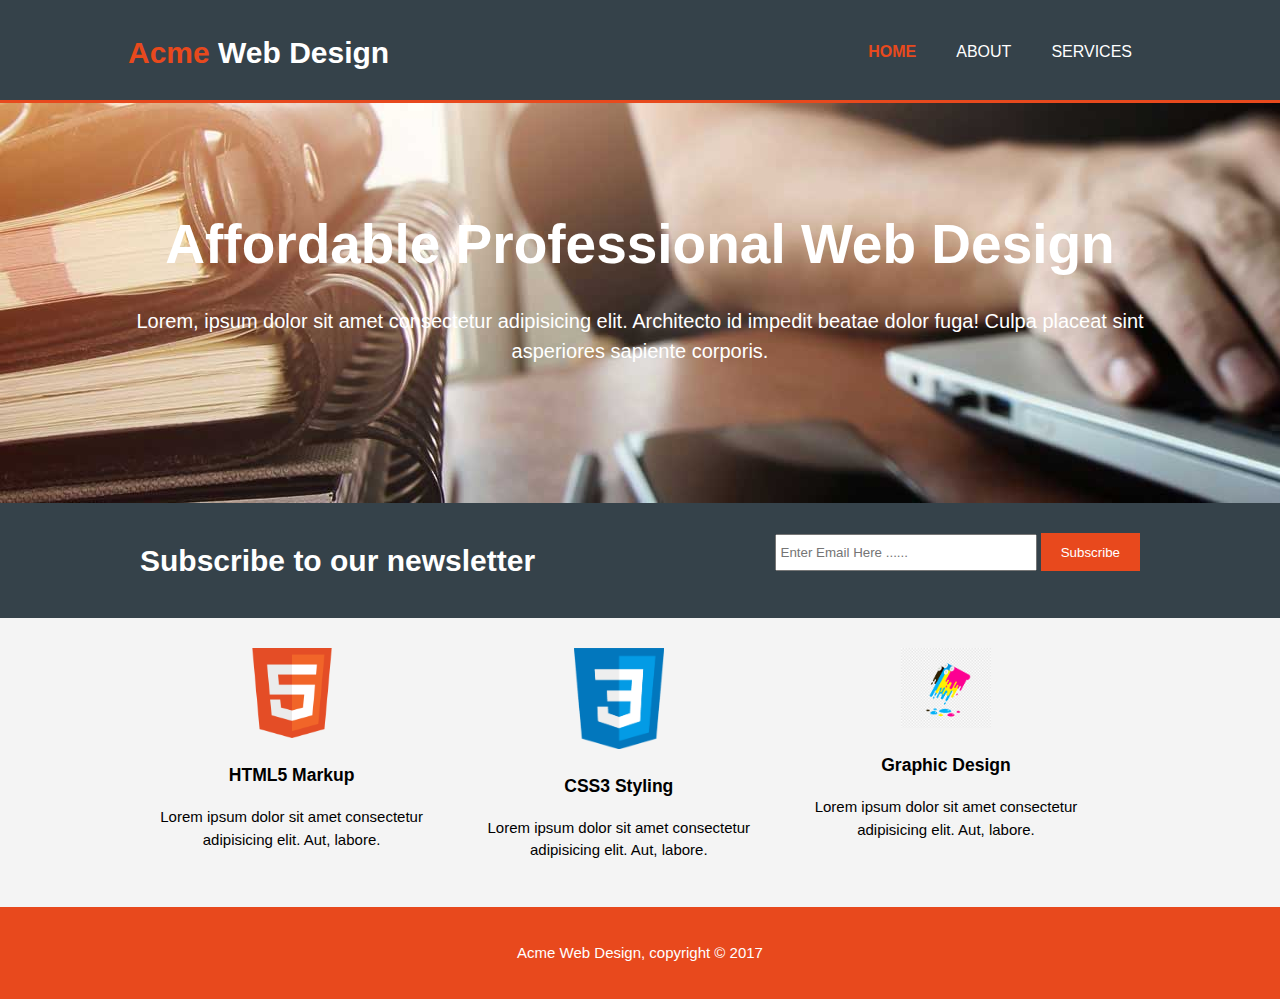
<file: index.html>
<!DOCTYPE html>
<html lang="en">
<head>
    <meta charset="UTF-8">
    <meta http-equiv="X-UA-Compatible" content="IE=edge">
    <meta name="viewport" content="width=device-width, initial-scale=1.0">
    <title>Acme Web Design | Welcome</title>
    <link rel="stylesheet" href="./css/style.css">
</head>
<body>
    <header>
        <div class="container">
            <div id="branding">
                <h1><span class="highlight">Acme</span> Web Design</h1>
            </div>
            <nav>
                <ul>
                    <li class="current"><a href="index.html">Home</a></li>
                    <li><a href="about.html">About</a></li>
                    <li><a href="services.html">Services</a></li>
                </ul>
            </nav>
        </div>
    </header>

    <section id="showcase">
        <div class="container">
            <h1>Affordable Professional Web Design</h1>
            <p>
                Lorem, ipsum dolor sit amet consectetur adipisicing elit. Architecto id impedit beatae dolor fuga! Culpa placeat sint asperiores sapiente corporis.
            </p>
        </div>
    </section>

    <section id="newsletter">
        <div class="container">
            <h1>Subscribe to our newsletter</h1>
            <form action="">
                <input type="email" placeholder="Enter Email Here ......" name="" id="">
                <button type="submit" class="button_1">Subscribe</button>
            </form>
        </div>
    </section>

    <section id="boxes">
        <div class="container">
            <div class="box">
                <img src="./img/HTML5_Badge_512.png" alt="html5 logo">
                <h3>HTML5 Markup</h3>
                <p>Lorem ipsum dolor sit amet consectetur adipisicing elit. Aut, labore.</p>
            </div>
            <div class="box">
                <img src="./img/css3logo.png" alt="css3 logo">
                <h3>CSS3 Styling</h3>
                <p>Lorem ipsum dolor sit amet consectetur adipisicing elit. Aut, labore.</p>
            </div>
            <div class="box">
                <img src="./img/graphic.png" alt="graphic logo">
                <h3>Graphic Design</h3>
                <p>Lorem ipsum dolor sit amet consectetur adipisicing elit. Aut, labore.</p>
            </div>
        </div>
    </section>

    <footer>
        <p>
            Acme Web Design, copyright &COPY; 2017
        </p>
    </footer>
</body>
</html>
</file>
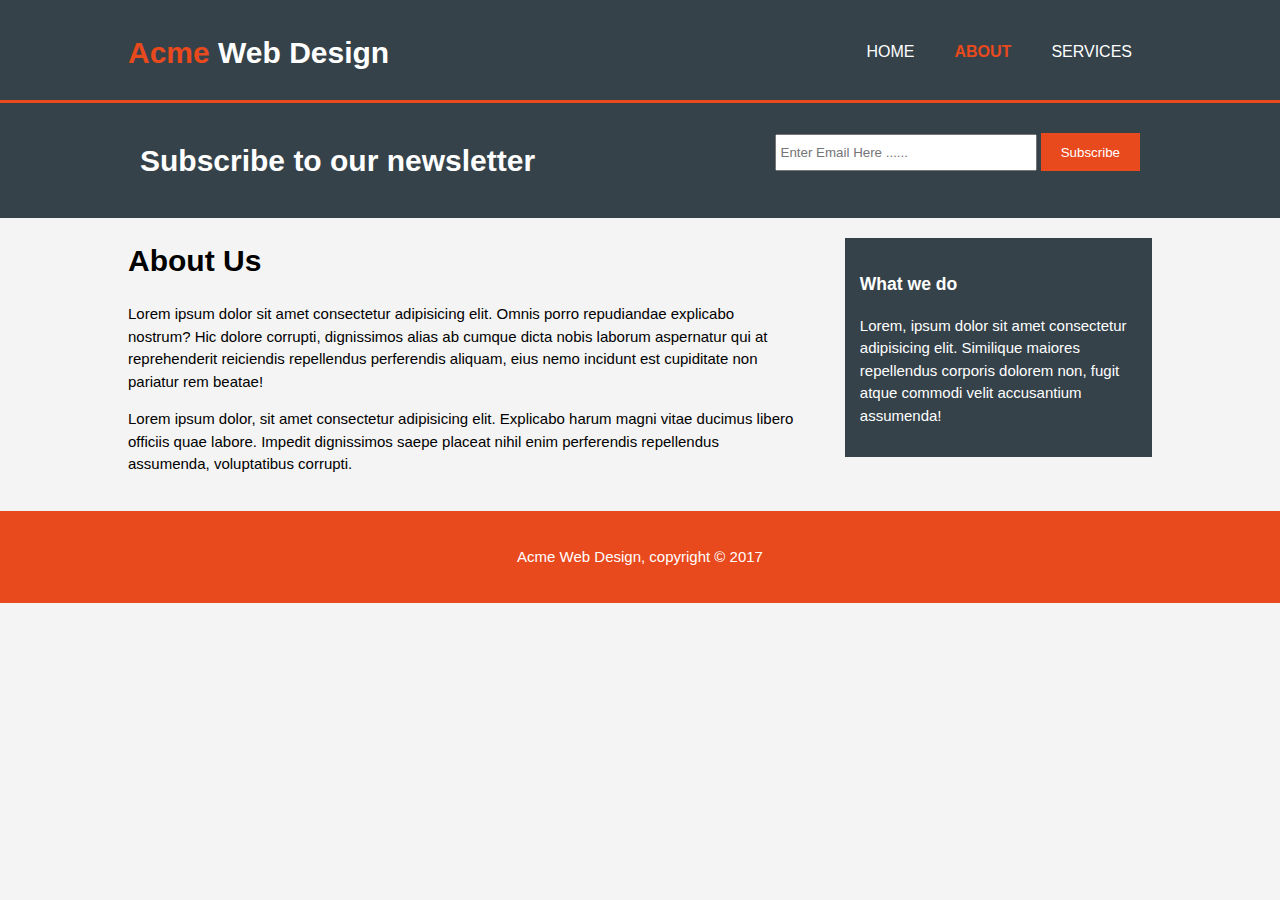
<file: about.html>
<!DOCTYPE html>
<html lang="en">
<head>
    <meta charset="UTF-8">
    <meta http-equiv="X-UA-Compatible" content="IE=edge">
    <meta name="viewport" content="width=device-width, initial-scale=1.0">
    <title>Acme Web Design | About</title>
    <link rel="stylesheet" href="./css/style.css">
</head>
<body>
    <header>
        <div class="container">
            <div id="branding">
                <h1><span class="highlight">Acme</span> Web Design</h1>
            </div>
            <nav>
                <ul>
                    <li><a href="index.html">Home</a></li>
                    <li class="current"><a href="about.html">About</a></li>
                    <li><a href="services.html">Services</a></li>
                </ul>
            </nav>
        </div>
    </header>

    <section id="newsletter">
        <div class="container">
            <h1>Subscribe to our newsletter</h1>
            <form action="">
                <input type="email" placeholder="Enter Email Here ......" name="" id="">
                <button type="submit" class="button_1">Subscribe</button>
            </form>
        </div>
    </section>

    <section id="main">
        <div class="container">
           <article id="main-col">
               <h1 class="page-title">About Us</h1>
               <p>
                   Lorem ipsum dolor sit amet consectetur adipisicing elit. Omnis porro repudiandae explicabo nostrum? Hic dolore corrupti, dignissimos alias ab cumque dicta nobis laborum aspernatur qui at reprehenderit reiciendis repellendus perferendis aliquam, eius nemo incidunt est cupiditate non pariatur rem beatae!
               </p>
               <p>
                   Lorem ipsum dolor, sit amet consectetur adipisicing elit. Explicabo harum magni vitae ducimus libero officiis quae labore. Impedit dignissimos saepe placeat nihil enim perferendis repellendus assumenda, voluptatibus corrupti.
               </p>

           </article> 
           <aside id="side-bar">
               <div class="dark">
                <h3>What we do</h3>
                <p>
                    Lorem, ipsum dolor sit amet consectetur adipisicing elit. Similique maiores repellendus corporis dolorem non, fugit atque commodi velit accusantium assumenda!
                </p>
               </div>
           </aside>
        </div>
    </section>

    <footer>
        <p>
            Acme Web Design, copyright &COPY; 2017
        </p>
    </footer>
</body>
</html>
</file>
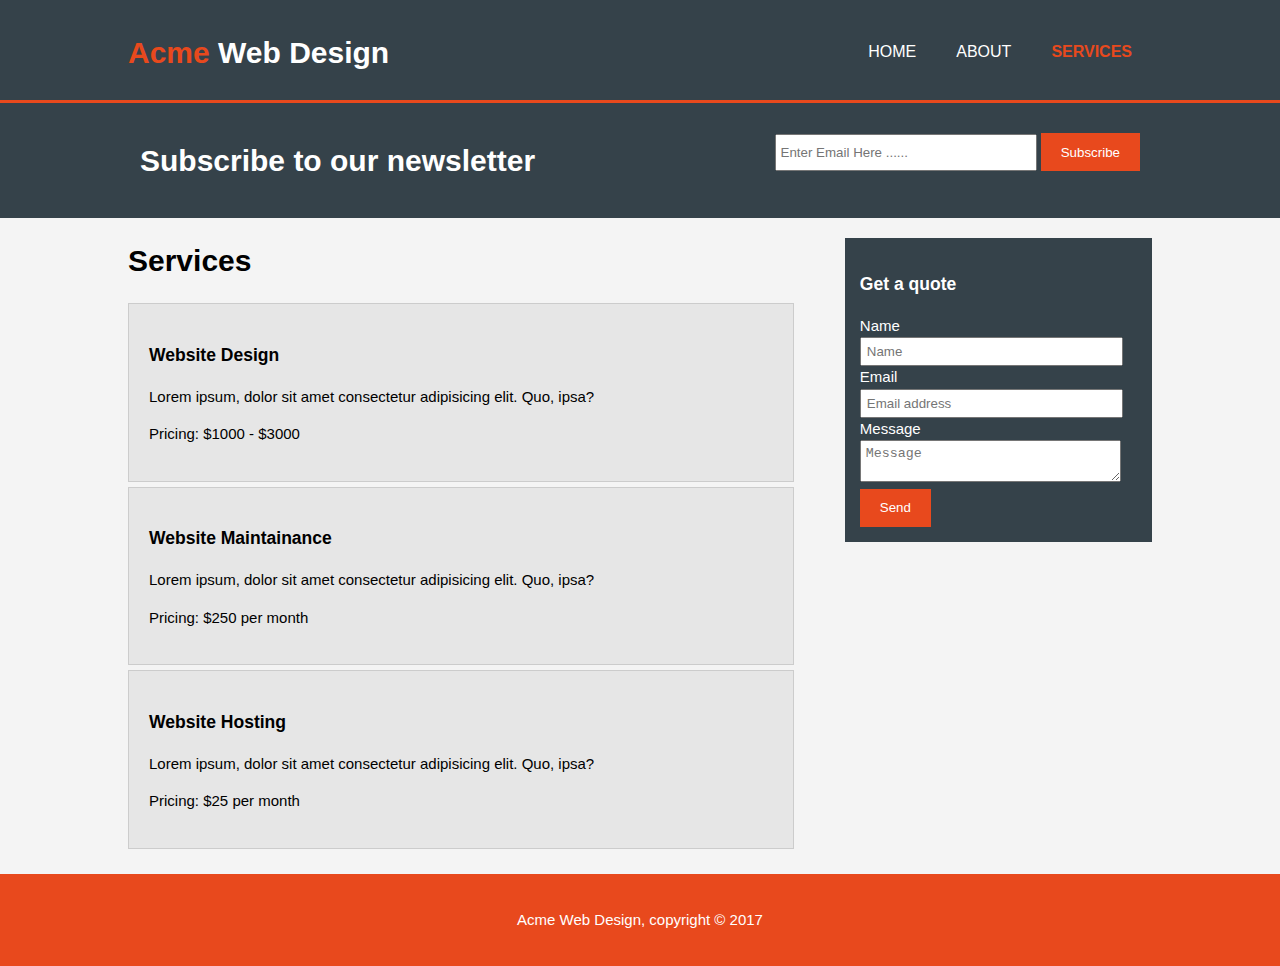
<file: services.html>
<!DOCTYPE html>
<html lang="en">

<head>
    <meta charset="UTF-8">
    <meta http-equiv="X-UA-Compatible" content="IE=edge">
    <meta name="viewport" content="width=device-width, initial-scale=1.0">
    <title>Acme Web Design | Services</title>
    <link rel="stylesheet" href="./css/style.css">
</head>

<body>
    <header>
        <div class="container">
            <div id="branding">
                <h1><span class="highlight">Acme</span> Web Design</h1>
            </div>
            <nav>
                <ul>
                    <li><a href="index.html">Home</a></li>
                    <li><a href="about.html">About</a></li>
                    <li class="current"><a href="services.html">Services</a></li>
                </ul>
            </nav>
        </div>
    </header>

    <section id="newsletter">
        <div class="container">
            <h1>Subscribe to our newsletter</h1>
            <form action="">
                <input type="email" placeholder="Enter Email Here ......" name="" id="">
                <button type="submit" class="button_1">Subscribe</button>
            </form>
        </div>
    </section>

    <section id="main">
        <div class="container">
            <article id="main-col">
                <h1 class="page-title">Services</h1>
                <ul id="services">
                    <li>
                        <h3>Website Design</h3>
                        <p>
                            Lorem ipsum, dolor sit amet consectetur adipisicing elit. Quo, ipsa?
                        </p>
                        <p>
                            Pricing: $1000 - $3000
                        </p>
                    </li>
                    <li>
                        <h3>Website Maintainance</h3>
                        <p>
                            Lorem ipsum, dolor sit amet consectetur adipisicing elit. Quo, ipsa?
                        </p>
                        <p>
                            Pricing: $250 per month
                        </p>
                    </li>
                    <li>
                        <h3>Website Hosting</h3>
                        <p>
                            Lorem ipsum, dolor sit amet consectetur adipisicing elit. Quo, ipsa?
                        </p>
                        <p>
                            Pricing: $25 per month
                        </p>
                    </li>
                </ul>

            </article>
            <aside id="side-bar">
                <div class="dark">
                    <h3>Get a quote</h3>
                    <form class="quote">
                        <div>
                            <label>Name</label><br>
                            <input type="text" placeholder="Name">
                        </div>
                        <div>
                            <label>Email</label><br>
                            <input type="email" placeholder="Email address">
                        </div>
                        <div>
                            <label>Message</label><br>
                            <textarea placeholder="Message"></textarea>
                        </div>
                        <button class="button_1" type="submit">Send</button>
                    </form>
                </div>
            </aside>
        </div>
    </section>

    <footer>
        <p>
            Acme Web Design, copyright &COPY; 2017
        </p>
    </footer>
</body>

</html>
</file>
<file: css/style.css>
body {
    font-family: Arial, Helvetica, sans-serif;
    font-size: 15px;
    line-height: 1.5;
    /* same as above 
    font: 15px/1.5 Arial, Helvetica, sans-serif; */

    padding: 0;
    margin: 0;
    background-color: #f4f4f4;
}

/*Global*/
.container {
    width: 80%; /* set max width for container, using %age makes it responsive */
    margin: auto; /* centers container */
    overflow: hidden;
}
ul {
    margin: 0;
    padding: 0;
}
.button_1 {
    height: 38px;
    border: none;
    padding: 0 20px 0 20px;
    background: #e8491d;
    color: #ffffff;
}
.dark {
    padding: 15px;
    background: #35424a;
    color: #ffffff;
    margin-top: 10px;
    margin-bottom: 10px;
}

/*header*/
header {
    background: #35424a;
    color: #ffffff;
    padding-top: 30px;
    min-height: 70px; /*so header can grow when screen goes smaller and push content to next line*/
    border-bottom: #e8491d 3px solid;
}
header a {
    color: #ffffff;
    text-decoration: none;
    text-transform: uppercase;
    font-size: 16px;
}
header li {
    float: left;
    display: inline;
    padding: 0 20px 0 20px;
}
header #branding {
    float: left;
}
header #branding h1 {
    margin: 0;
}
header nav {
    float: right;
    margin-top: 10px;
}
header .highlight, header .current a {
    color: #e8491d;
    font-weight: bold;
}
header a:hover {
    color: #cccccc;
    font-weight: bold;
}

/*showcase*/
#showcase {
    min-height: 400px;
    background: url(../img/showcase.jpg) no-repeat 0 -400px;
    text-align: center;
    color: #ffffff;
}
#showcase h1 {
    margin-top: 100px;
    font-size: 55px;
    margin-bottom: 10px;
}
#showcase p {
    font-size: 20px;
}

/*News letter */
#newsletter {
    padding: 15px;
    color: #ffffff;
    background: #35424a;
}
#newsletter h1 {
    float: left;
}
#newsletter form {
    float: right;
    margin-top: 15px;
}
#newsletter input[type="email"] {
    padding: 4px;
    height: 25px;
    width: 250px;
}

/*boxes*/
#boxes {
    margin-top: 20px;
}
#boxes .box {
    float: left;
    width: 30%;
    text-align: center;
    padding: 10px;
}
#boxes .box img {
    width: 90px;
}

/*aside*/
aside#side-bar {
    float: right;
    width: 30%;
    margin-top: 10px;
}
aside#side-bar .quote input,
aside#side-bar .quote textarea {
    width: 90%;
    padding: 5px;
}

/*main-col*/
article#main-col {
    float: left;
    width: 65%;

}

/*services*/
ul#services li {
    list-style-type: none;
    padding: 20px;
    border: #cccccc solid 1px;
    margin-bottom: 5px;
    background: #e6e6e6;
}

/*footer*/
footer {
    padding: 20px;
    margin-top: 20px;
    color: #ffffff;
    background-color: #e8491d;
    text-align: center;
}

/*media queries*/
@media(max-width: 768px){
    header #branding,
    header nav,
    header nav li,
    #newsletter h1,
    #newsletter form,
    #boxes .box,
    article#main-col,
    aside#side-bar {
        float: none;
        text-align: center;
        width: 100%;
    }
    header {
        padding-bottom: 20px;
    }
    #showcase h1 {
        margin-top: 40px;
    }
    #newsletter button,
    .quote button {
        display: block;
        width: 100%;
    }
    #newsletter form input[type="email"],
    .quote input,
    .quote textarea{
        width: 100%;
        margin-bottom: 5px;
    }
}
</file>
